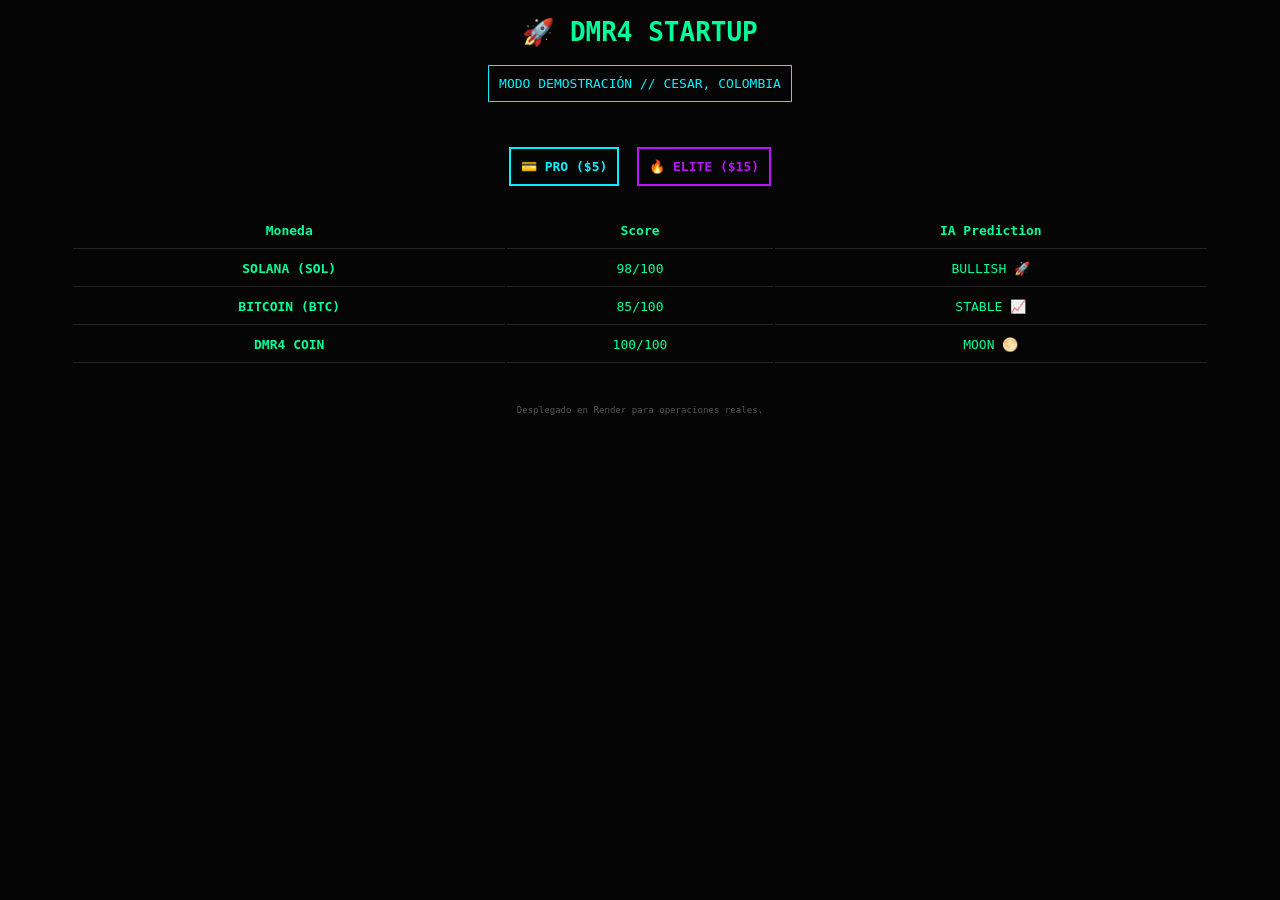
<file: index.html>
<!DOCTYPE html>
<html lang="es">
<head>
    <meta charset="UTF-8">
    <meta name="viewport" content="width=device-width, initial-scale=1.0">
    <link rel="stylesheet" href="static/style.css">
    <title>DMR4 STARTUP - Showcase</title>
</head>
<body>
    <h1>🚀 DMR4 STARTUP</h1>

    <div style="border: 1px solid #00f3ff; padding: 10px; display: inline-block; margin-bottom: 20px;">
        <p style="color: #00f3ff; margin: 0;">MODO DEMOSTRACIÓN // CESAR, COLOMBIA</p>
    </div>

    <div style="margin: 20px 0;">
        <a href="#" style="border: 2px solid #00f3ff; color: #00f3ff; text-decoration: none; padding: 10px; margin: 5px; display: inline-block; font-weight: bold;">💳 PRO ($5)</a>
        <a href="#" style="border: 2px solid #bc13fe; color: #bc13fe; text-decoration: none; padding: 10px; margin: 5px; display: inline-block; font-weight: bold;">🔥 ELITE ($15)</a>
    </div>

    <table>
        <thead>
            <tr>
                <th>Moneda</th>
                <th>Score</th>
                <th>IA Prediction</th>
            </tr>
        </thead>
        <tbody>
            <tr>
                <td><strong>SOLANA (SOL)</strong></td>
                <td>98/100</td>
                <td>BULLISH 🚀</td>
            </tr>
            <tr>
                <td><strong>BITCOIN (BTC)</strong></td>
                <td>85/100</td>
                <td>STABLE 📈</td>
            </tr>
            <tr>
                <td><strong>DMR4 COIN</strong></td>
                <td>100/100</td>
                <td>MOON 🌕</td>
            </tr>
        </tbody>
    </table>

    <footer style="margin-top: 40px; font-size: 0.7em; color: #555;">
        <p>Desplegado en Render para operaciones reales.</p>
    </div>
</body>
</html>
</file>
<file: static/style.css>
body {
    background: #050505;
    color: #00ff99;
    font-family: monospace;
    text-align: center;
}

table {
    width: 90%;
    margin: auto;
}

td, th {
    padding: 10px;
    border-bottom: 1px solid #222;
}

/* Toque extra para los botones sin romper lo anterior */
a {
    color: #00f3ff;
    text-decoration: none;
    border: 1px solid #00f3ff;
    padding: 5px 10px;
    display: inline-block;
    margin: 10px;
}

a:hover {
    background: #00f3ff;
    color: #000;
}
</file>
